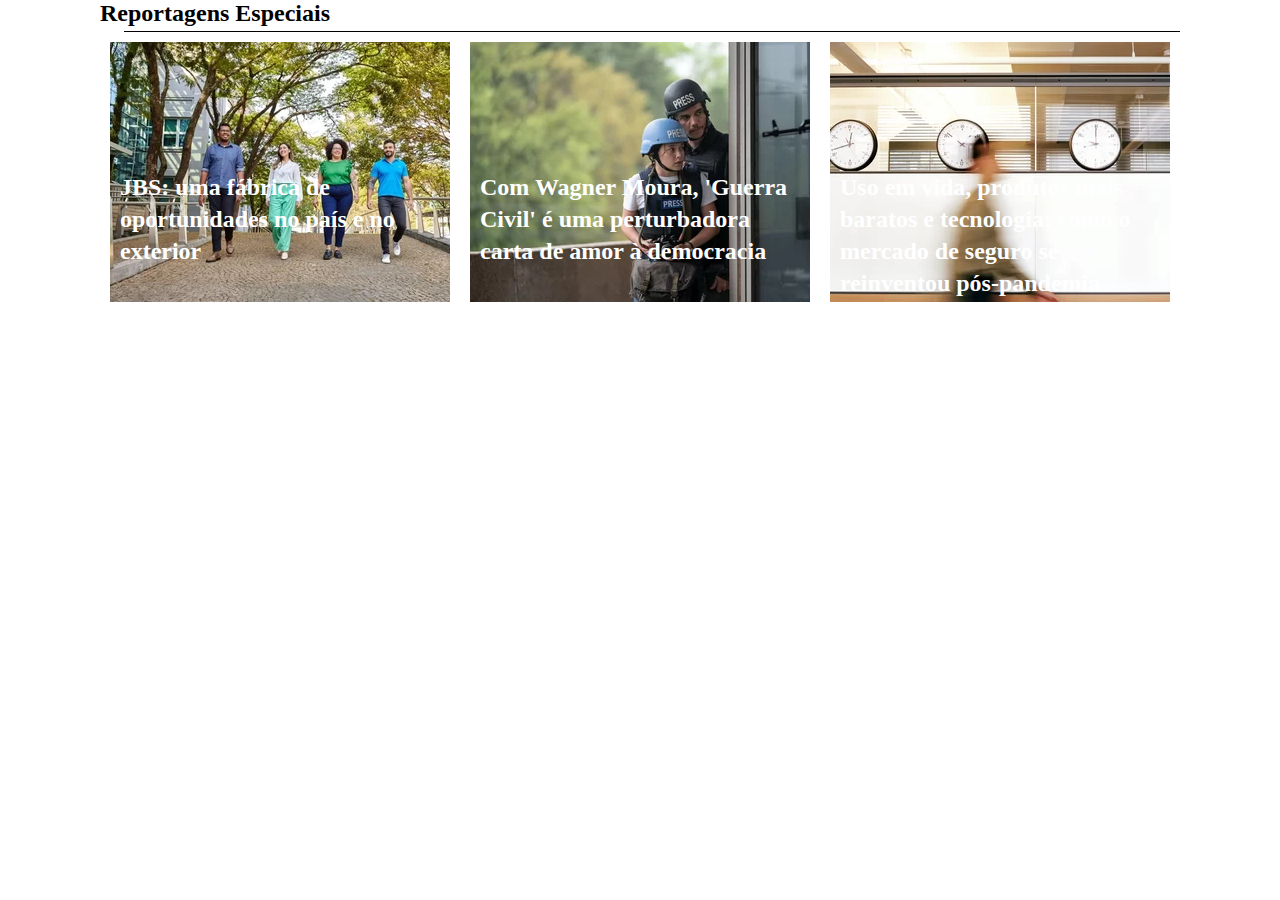
<file: index.html>
<!DOCTYPE html>
<html lang="pt-br">
<head>
    <meta charset="UTF-8">
    <meta name="viewport" content="width=device-width, initial-scale=1.0">
    <link rel="stylesheet" href="style.css">
    <title>Exame</title>
</head>
<body>
    <div class="meio7">
        <div class="meio7-item-centro">
            <h2><a href="https://exame.com/reportagens-especiais/ultimas-publicacoes/">Reportagens Especiais</a></h2>
            <div class="meio7-border"></div>
        </div>
        <div class="meio7-flex">
            <div class="meio7-JBS">
                <a href="https://exame.com/reportagens-especiais/negocios/jbs-uma-fabrica-de-oportunidades-no-pais-e-no-exterior/">
                    <h3 class="meio7-text">JBS: uma fábrica de oportunidades no país e no exterior</h3>
                </a>
                
            </div>
            <div class="meio7-Guerra">
                <a href="https://exame.com/reportagens-especiais/pop/com-wagner-moura-guerra-civil-e-uma-perturbadora-carta-de-amor-a-democracia/">
                    <h3 class="meio7-text">Com Wagner Moura, 'Guerra Civil' é uma perturbadora carta de amor à democracia</h3>
                </a>
            </div>
            <div class="meio7-Mercado">
                <a href="https://exame.com/reportagens-especiais/invest/uso-em-vida-produtos-mais-baratos-e-tecnologia-como-o-mercado-de-seguro-se-reinventou-pos-pandemia/">
                    <h3 class="meio7-text">Uso em vida, produtos mais baratos e tecnologia: como o mercado de seguro se reinventou pós-pandemia</h3>
                </a>
            </div>
        </div>
    </div>
    
</body>
</html>
</file>
<file: style.css>
* {
    margin: 0;
    padding: 0;
}

.meio7
{
    margin-left: 100px;
    margin-right: 100px;
}

/*Up*/
.meio7-item-centro a
{
    color: black;
    text-decoration: none;
}

a:hover
{
    text-decoration: underline;
}

.meio7-border
{
    border-style: solid;
    border-width: 0px;
    border-top-width: 1px;
    margin-top: 4px;
    margin-left: 24px;
}

/*Fim Up*/

/*Noticias*/
.meio7-flex
{
    display: flex;
    flex-direction: row;
}

.meio7-flex a
{
    color: rgb(255, 255, 255);
    text-decoration: none;
}

a:hover
{
    text-decoration: underline;
}

.meio7-JBS
{
    margin: 10px;
    width: 390px;
    height: 260px;
    background: url(JBS-DOSSIE-1.webp);
}

.meio7-Guerra
{
    margin: 10px;
    width: 390px;
    height: 260px;
    background: url(Guerra-Civil_Diamond-Films-5.webp);
}

.meio7-Mercado
{
    margin: 10px;
    width: 390px;
    height: 260px;
    background: url(GettyImages-CA31593.webp);
}

.meio7-text
{
    margin-top: 38%;
    margin-left: 10px;
    margin-right: 10px;
    text-align: left;
    font-size: 24px;
    line-height: 32px;
    font-weight: 400px;
}
/*Fim Noticias*/
</file>
